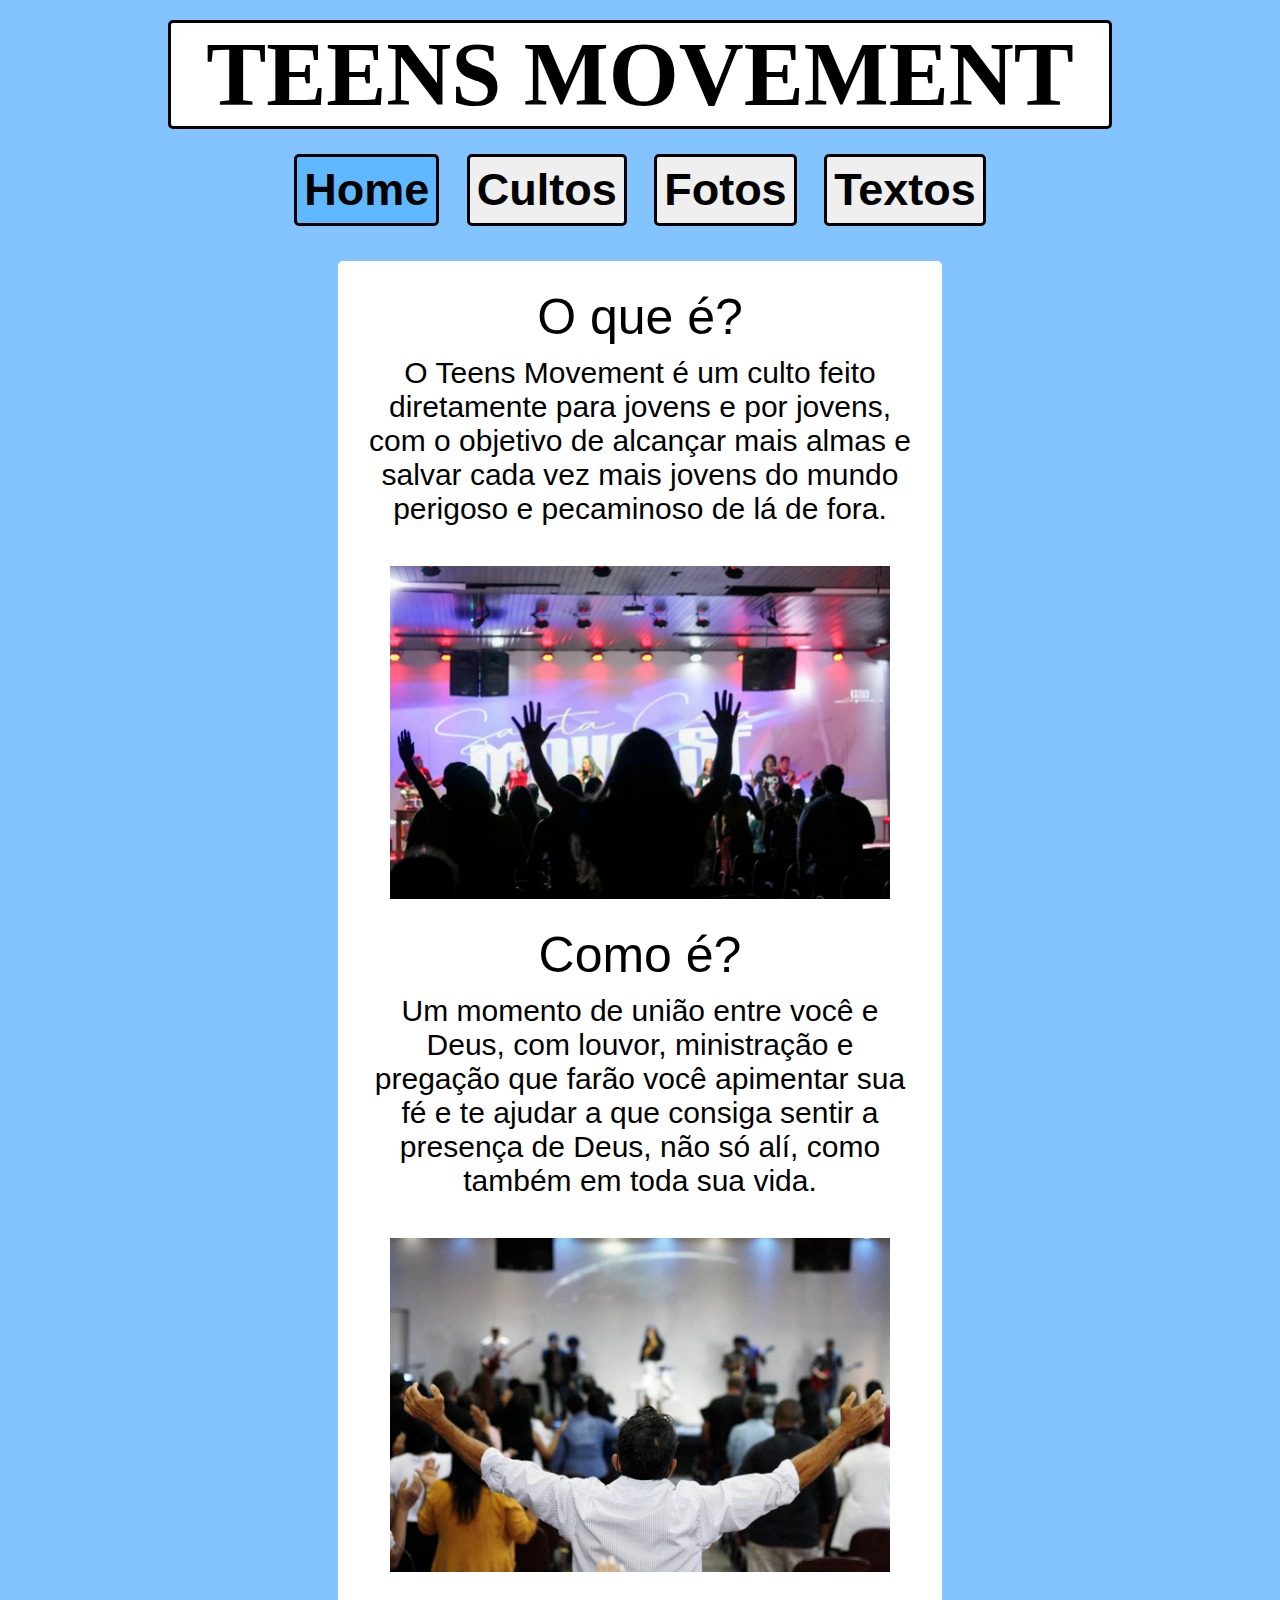
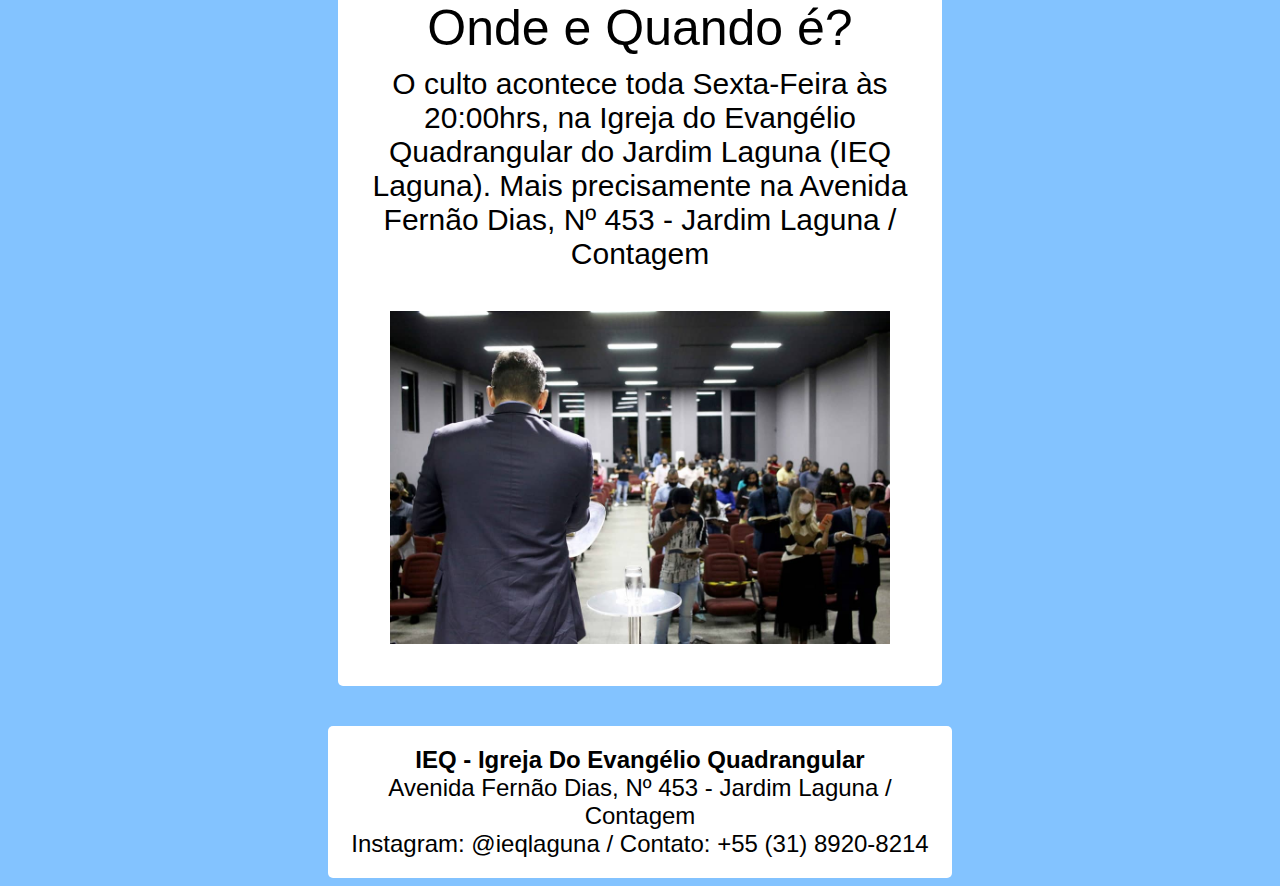
<file: index.html>
<!DOCTYPE html>
<html lang="pt-br">
<head>
    <meta charset="UTF-8">
    <title>IEQ Teens Movement</title>
    <link rel="stylesheet" type="text/css" href="style.css">
</head>
<body>
    
    <header>
    <div class="tm"><strong>TEENS MOVEMENT</strong></div>

    <nav>
    <ul id="lista1">
        <li> <a href="index.html"><button style="border-radius: 5px; padding: 7px; cursor: pointer; color: rgb(0, 0, 0);border: none; border-style: solid; font-size: 45px; background-color: rgb(96, 184, 255);"> <strong>Home</strong></button></a> </li>
        <li> <a href="cultos.html"><button style="border-radius: 5px; padding: 7px; cursor: pointer; color: rgb(0, 0, 0);border: none; border-style: solid; font-size: 45px;"> <strong>Cultos</strong></button></a> </li>
        <li> <a href="fotos.html"><button style= "border-radius: 5px; padding: 7px; cursor: pointer; color: rgb(0, 0, 0);border: none; border-style: solid; font-size: 45px;"> <strong>Fotos</strong></button></a> </li>
        <li> <a href="textos.html"><button style="border-radius: 5px; padding: 7px; cursor: pointer; color: rgb(0, 0, 0);border: none; border-style: solid; font-size: 45px;"> <strong>Textos</strong></button></a> </li>
    </ul>
    </nav>
    </header>

    <main>
        <div id="divmain">

            <div id="title">
            O que é? 
            </div>
            <div id="text">
            O Teens Movement é um culto feito diretamente para jovens e por jovens, com o objetivo de alcançar mais almas e salvar cada vez mais jovens do mundo perigoso e pecaminoso de lá de fora.
            <img id="imgindex" src="imagensindex/index1.png" width=500 >
            </div>

            <div id="title">
            Como é?
            </div>
            <div id="text">
            Um momento de união entre você e Deus, com louvor, ministração e pregação que farão você apimentar sua fé e te ajudar a que consiga sentir a presença de Deus, não só alí, como também em toda sua vida.
            <img id="imgindex" src="imagensindex/index2.png" width=500 >
            </div>

            <div id="title">
            Onde e Quando é?
            </div>
            <div id="text">
            O culto acontece toda Sexta-Feira às 20:00hrs, na Igreja do Evangélio Quadrangular do Jardim Laguna (IEQ Laguna). Mais precisamente na Avenida Fernão Dias, Nº 453 - Jardim Laguna / Contagem
            <img id="imgindex" src="imagensindex/index3.jpg" width=500 >
            </div>
            </div>

        </div>
    </main>

    <footer>

        <strong>IEQ - Igreja Do Evangélio Quadrangular</strong><br>
        Avenida Fernão Dias, Nº 453 - Jardim Laguna / Contagem <br>
        Instagram: @ieqlaguna / Contato: +55 (31) 8920-8214 

    </footer>

</body>
</html>
</file>
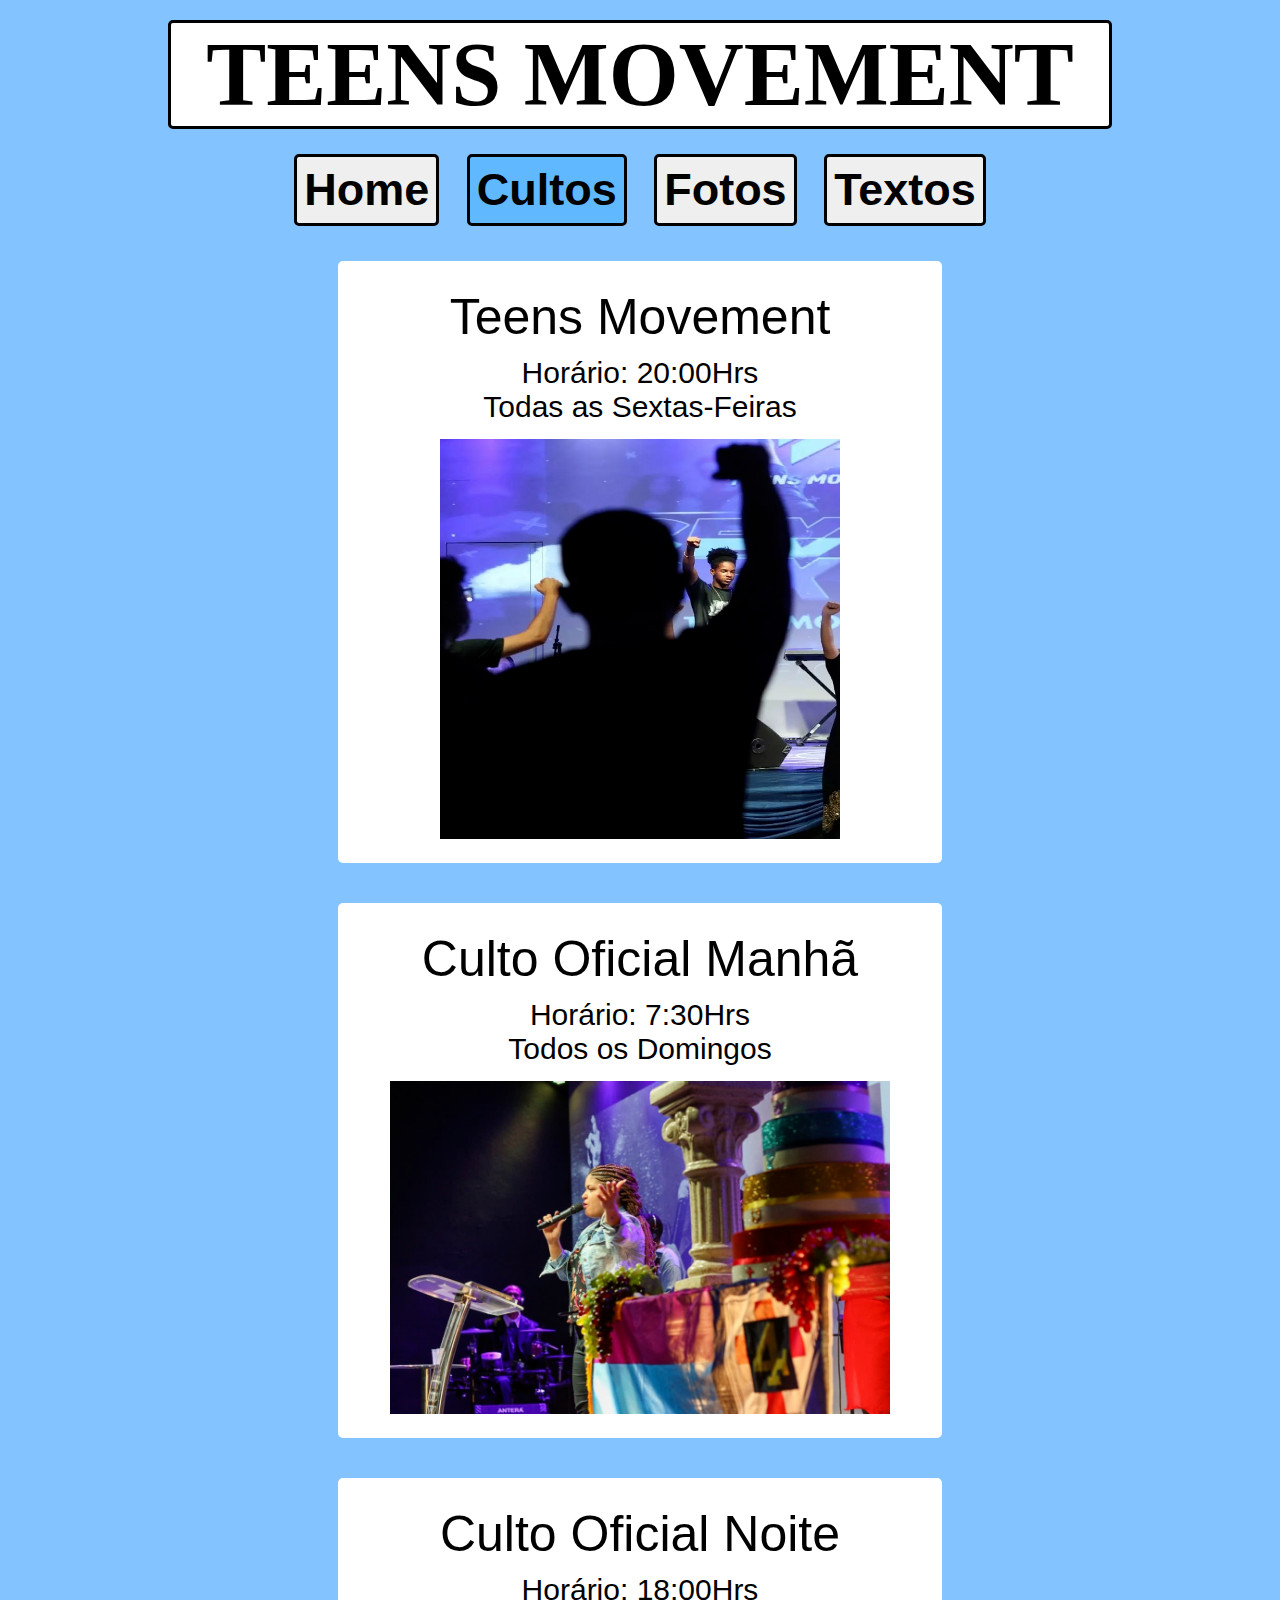
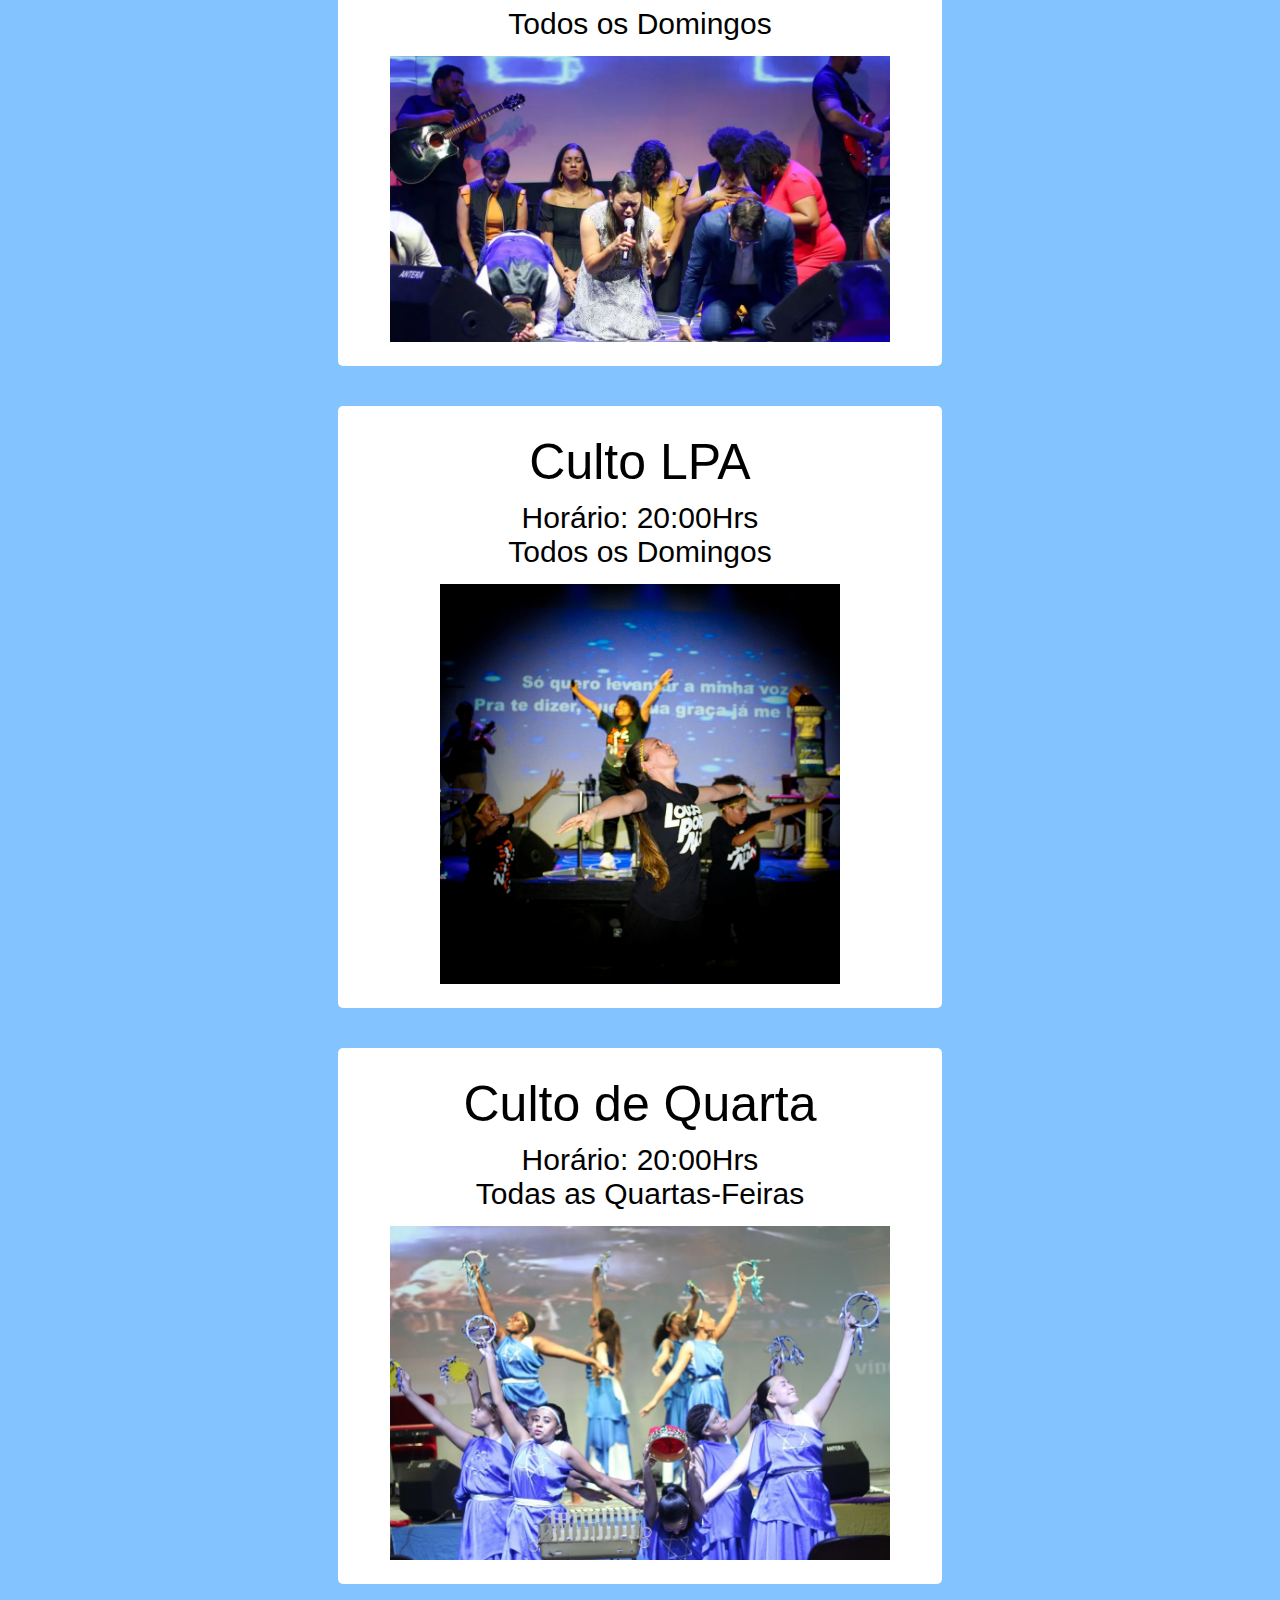
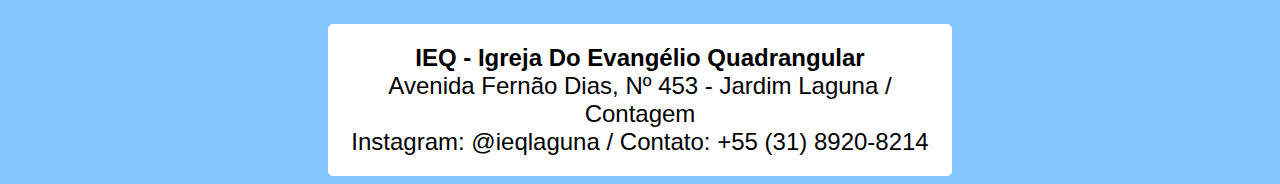
<file: cultos.html>
<!DOCTYPE html>
<html lang="pt-br">
<head>
    <meta charset="UTF-8">
    <title>IEQ Teens Movement</title>
    <link rel="stylesheet" type="text/css" href="style.css">
</head>
<body>
    
    <header>
    <div class="tm"><strong>TEENS MOVEMENT</strong></div>

    <nav>
    <ul id="lista1">
        <li> <a href="index.html"><button style="border-radius: 5px; padding: 7px; cursor: pointer; color: rgb(0, 0, 0);border: none; border-style: solid; font-size: 45px;"> <strong>Home</strong></button></a> </li>
        <li> <a href="cultos.html"><button style="border-radius: 5px; padding: 7px; cursor: pointer; color: rgb(0, 0, 0);border: none; border-style: solid; font-size: 45px; background-color: rgb(96, 184, 255);"> <strong>Cultos</strong></button></a> </li>
        <li> <a href="fotos.html"><button style= "border-radius: 5px; padding: 7px; cursor: pointer; color: rgb(0, 0, 0);border: none; border-style: solid; font-size: 45px;"> <strong>Fotos</strong></button></a> </li>
        <li> <a href="textos.html"><button style="border-radius: 5px; padding: 7px; cursor: pointer; color: rgb(0, 0, 0);border: none; border-style: solid; font-size: 45px;"> <strong>Textos</strong></button></a> </li>
    </ul>
    </nav>
    </header>

<main>
    
    <div id="divmain">
        <div id="title">
            Teens Movement
        </div>
        <div id="text">
            Horário: 20:00Hrs <br>
            Todas as Sextas-Feiras
        </div>
        <img src="imagenscultos/cultos1.png" width=400 height=400 >
    </div>

    <div id="divmain">
        <div id="title">
            Culto Oficial Manhã
        </div>
        <div id="text">
            Horário: 7:30Hrs <br>
            Todos os Domingos
        </div>
        <img src="imagenscultos/cultos4.png" width=500 >
        
    </div>

    <div id="divmain">
        <div id="title">
            Culto Oficial Noite
        </div>
        <div id="text">
            Horário: 18:00Hrs <br>
            Todos os Domingos
        </div>
        <img src="imagenscultos/cultos3.jpg" width=500 >
    </div>

    <div id="divmain">
        <div id="title">
            Culto LPA
        </div>
        <div id="text">
            Horário: 20:00Hrs <br>
            Todos os Domingos
        </div>
        <img src="imagenscultos/cultos2.png" width=400 >
    </div>

    <div id="divmain">
        <div id="title">
            Culto de Quarta
        </div>
        <div id="text">
            Horário: 20:00Hrs <br>
            Todas as Quartas-Feiras
        </div>
        <img src="imagenscultos/cultos5.jpg" width=500 >    

    </div>
    </main>

<footer>

    <strong>IEQ - Igreja Do Evangélio Quadrangular</strong><br>
    Avenida Fernão Dias, Nº 453 - Jardim Laguna / Contagem <br>
    Instagram: @ieqlaguna / Contato: +55 (31) 8920-8214 

</footer>
</body>
</html>
</file>
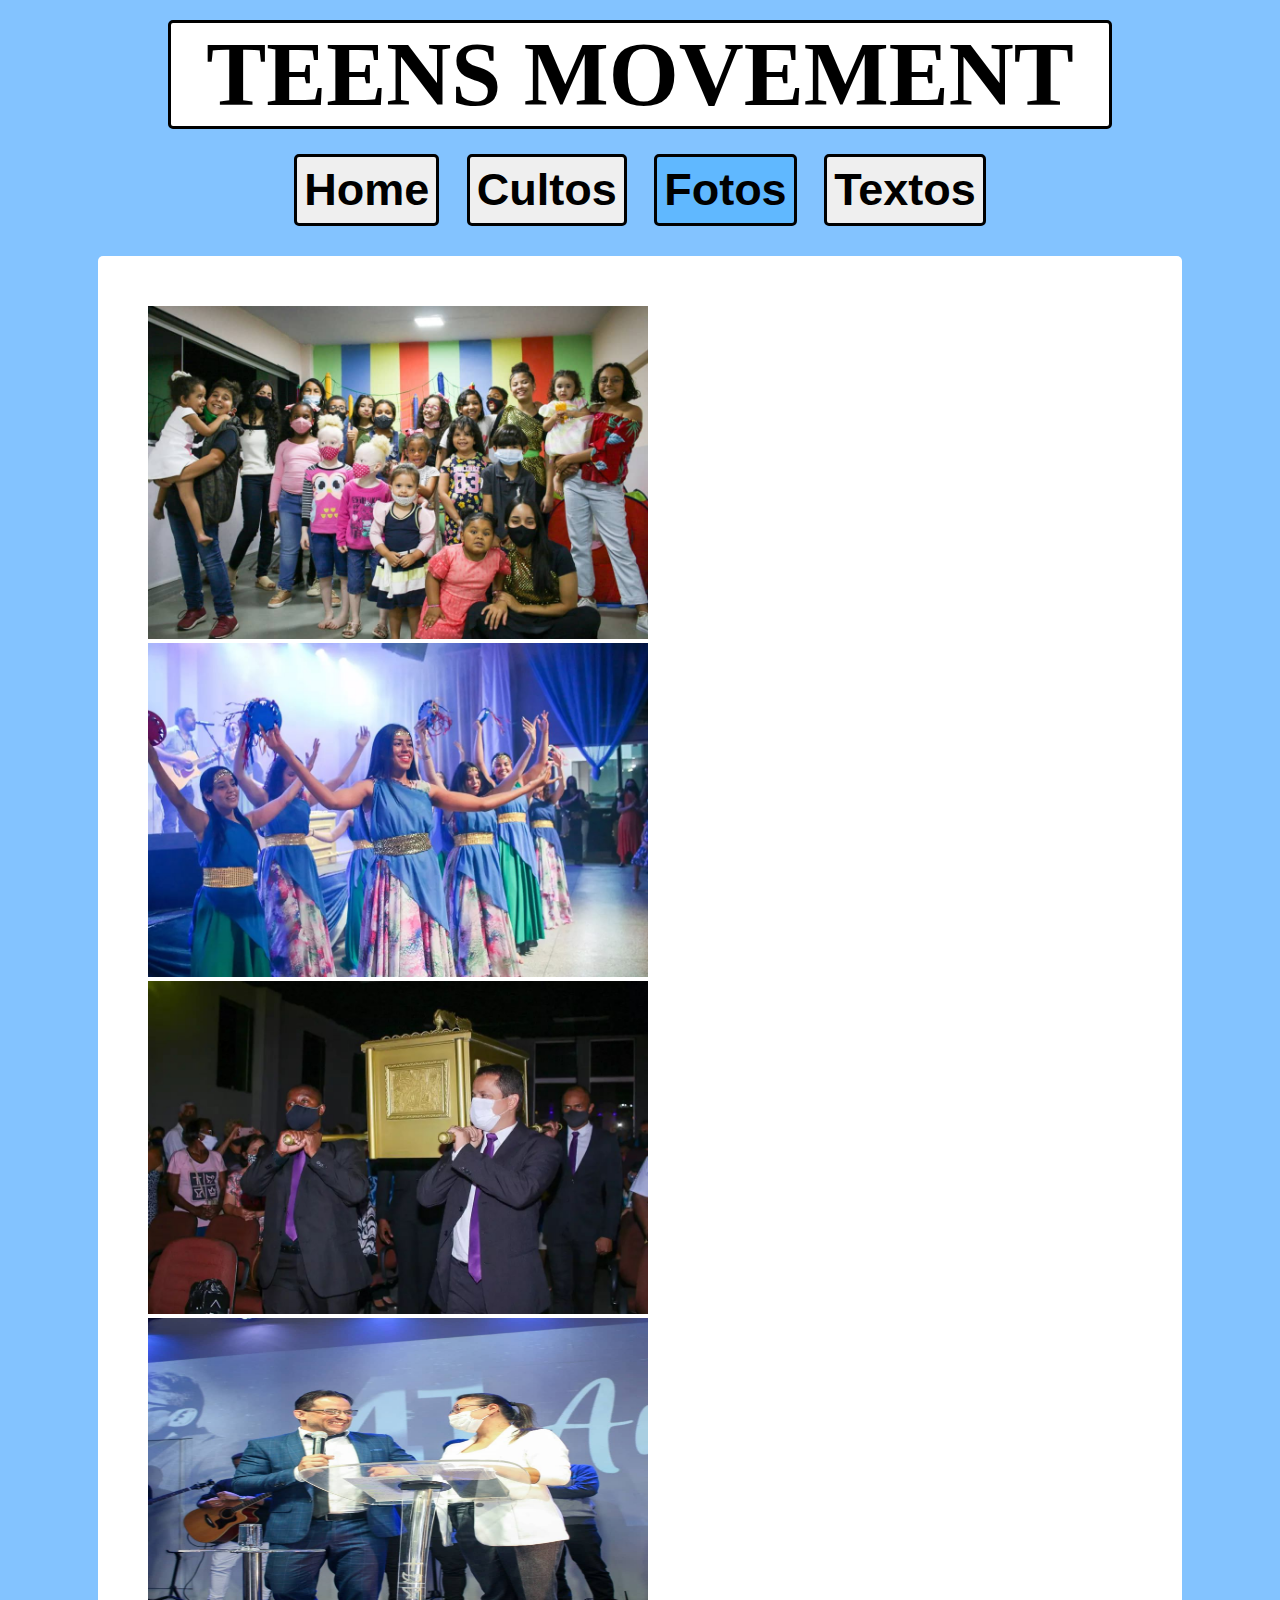
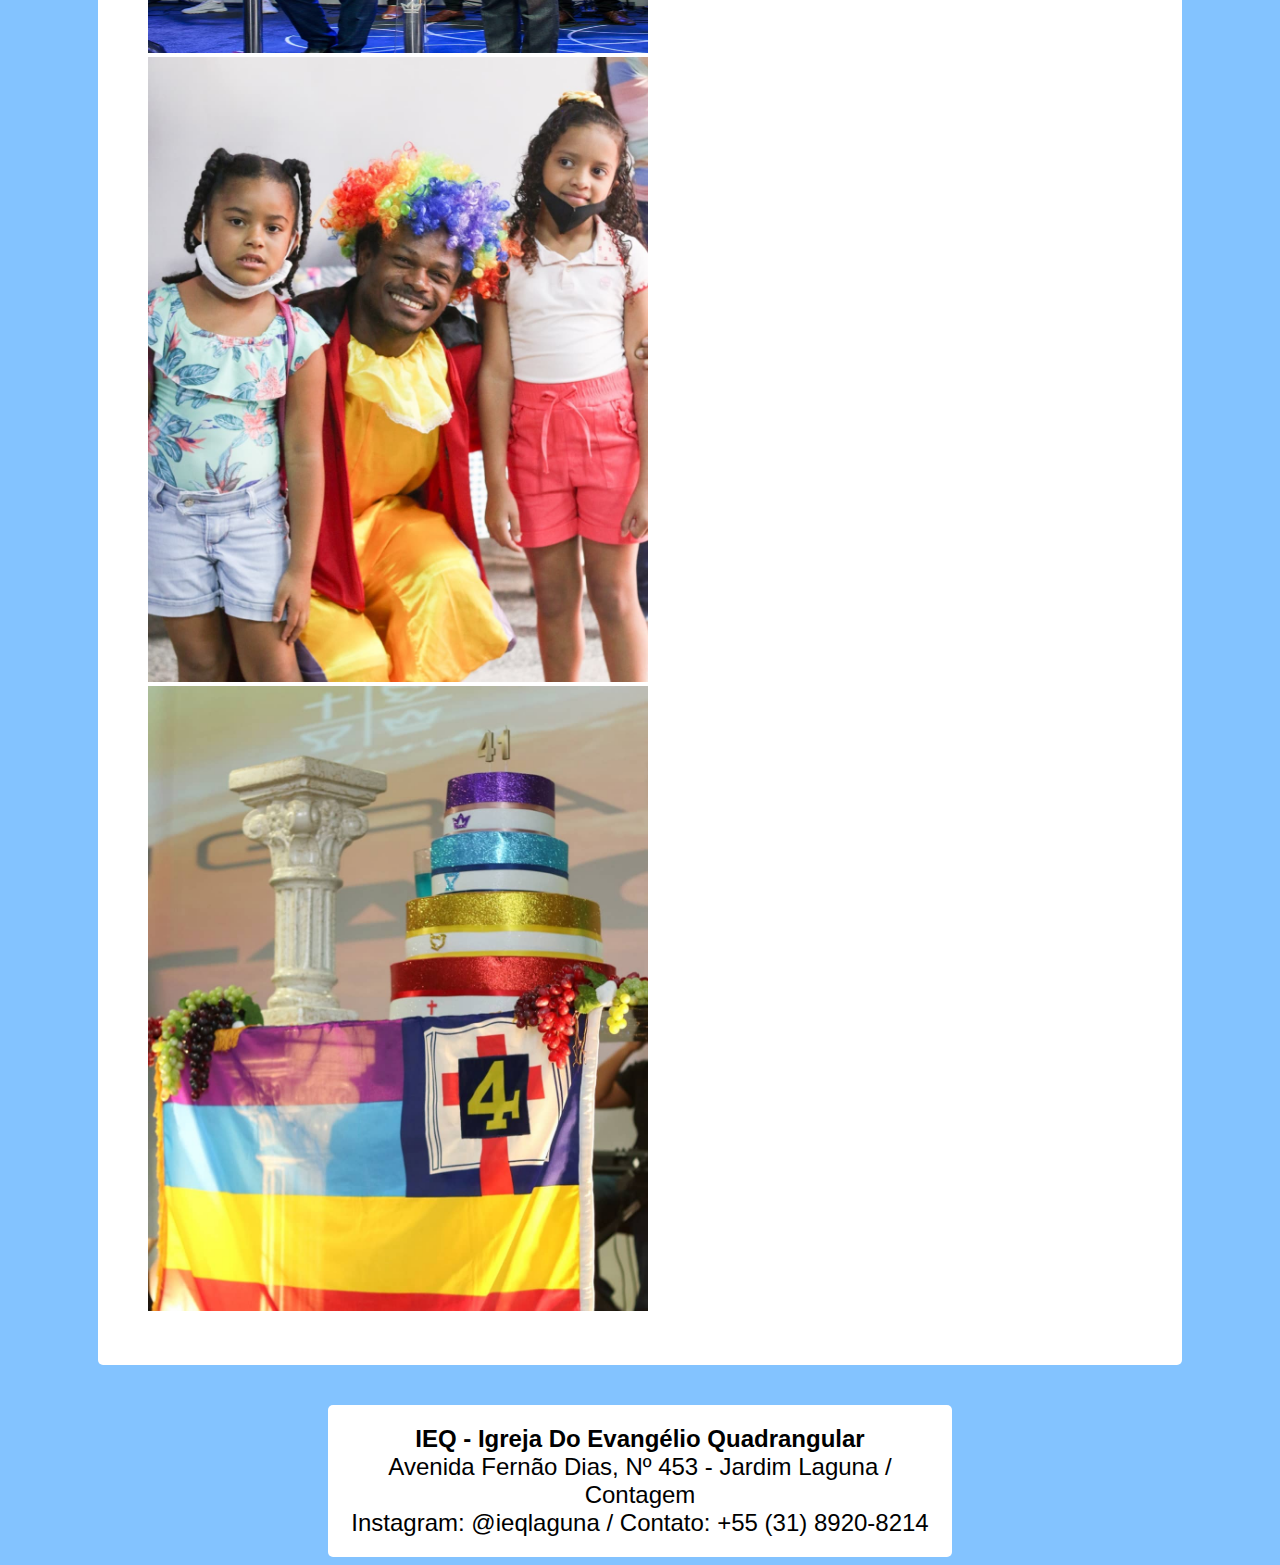
<file: fotos.html>
<!DOCTYPE html>
<html lang="pt-br">
<head>
    <meta charset="UTF-8">
    <title>IEQ Teens Movement</title>
    <link rel="stylesheet" type="text/css" href="style.css">
</head>
<body>
    
    <header>
    <div class="tm"><strong>TEENS MOVEMENT</strong></div>

    <nav>
    <ul id="lista1">
        <li> <a href="index.html"><button style="border-radius: 5px; padding: 7px; cursor: pointer; color: rgb(0, 0, 0);border: none; border-style: solid; font-size: 45px;"> <strong>Home</strong></button></a> </li>
        <li> <a href="cultos.html"><button style="border-radius: 5px; padding: 7px; cursor: pointer; color: rgb(0, 0, 0);border: none; border-style: solid; font-size: 45px;"> <strong>Cultos</strong></button></a> </li>
        <li> <a href="fotos.html"><button style= "border-radius: 5px; padding: 7px; cursor: pointer; color: rgb(0, 0, 0);border: none; border-style: solid; font-size: 45px; background-color: rgb(96, 184, 255);"> <strong>Fotos</strong></button></a> </li>
        <li> <a href="textos.html"><button style="border-radius: 5px; padding: 7px; cursor: pointer; color: rgb(0, 0, 0);border: none; border-style: solid; font-size: 45px;"> <strong>Textos</strong></button></a> </li>
    </ul>
    </nav>
    </header>

    <main>

        <div id="divfoto">

            <img src="imagensfotos/ft1.jpg" width=500 >
            <img src="imagensfotos/ft2.jpg" width=500 >
            <img src="imagensfotos/ft3.jpg" width=500 >
            <img src="imagensfotos/ft4.jpg" width=500 height=335 >
            <img src="imagensfotos/ft5.jpg" width=500 >
            <img src="imagensfotos/ft6.jpg" width=500 >

        </div> 

    </main>

<footer>

    <strong>IEQ - Igreja Do Evangélio Quadrangular</strong><br>
    Avenida Fernão Dias, Nº 453 - Jardim Laguna / Contagem <br>
    Instagram: @ieqlaguna / Contato: +55 (31) 8920-8214 

</footer>
</body>
</html>
</file>
<file: style.css>
body {

    background-color: #83c3ff ;
}

.tm {

    background-color: white;
    border-radius: 5px;
    border-style: solid;
    font-size: 90px;
    font-family: cursive;
    text-align: center;
    padding: auto;
    margin: 160px;
    margin-top: 20px;
    margin-bottom: 10px;
}   


#lista1 {

    margin-left: 0px;
    margin-right: 40px;
    text-align: center;
    list-style: none;
    display: inline;
    font-size: 30px;
    color: #333;

}

ul {
    text-align: center;
}

nav ul li {

    margin-left: 10px;
    margin-right: 10px;
  
    text-align: center;
    list-style: none;
    display: inline;
    font-size: 30px;
    text-decoration: none;

    font-family: cursive;
} 


nav {
 
    margin-top: 25px;
    text-align: center;
}

button {

    transition: transform 0.5s;
    transform: translateX(0) scale(1);
    
    }
    
    button:hover, button:focus 
    
    { transform: translateX(0px) scale(1.2);  }

#divmain {

    background-color: white;
    margin-left: 330px;
    margin-right: 330px;
    margin-top: 35px;
    margin-bottom: 40px;
    padding: 20px;
    padding-top: 7px;
    border-radius: 5px;
    text-align: center;
}

#title{

    font-size: 50px;
    font-family: 'Segoe UI', Tahoma, Geneva, Verdana, sans-serif;
    margin: 10px;
    margin-top: 20px
}

#text  {

    font-size: 30px;
    font-family: 'Segoe UI', Tahoma, Geneva, Verdana, sans-serif;
    margin: 10px;
    margin-top: 10px;
    margin-bottom: 15px;

}

#divfoto {

    background-color: white;
    margin: 90px;
    padding: 50px;
    padding-bottom: 50px;
    border-radius: 5px;
    margin-bottom: 40px;
    margin-top: 30px;
}

#divtexto {

    background-color: white;
    margin: 400px;
    margin-top: 30px;
    margin-bottom: 40px;
    padding: 15px;
    padding-top: 1px;
    padding-bottom: 5px;
    border-radius: 5px;
   
}

#textoselect {

    text-align: center;
    font-family: 'Segoe UI', Tahoma, Geneva, Verdana, sans-serif;
    padding-top: 0px;
}

#btn {

    text-align: center;
    margin: 10px;


}

#botao {

    text-align: center;
    padding: 15px;
    padding-top: 0px;
    font-size: 16px;
}

#imgindex {

    margin-top: 40px;
}

footer {

    padding: 20px;
    margin-left: 320px;
    margin-right: 320px;
    background-color: white;
    border-radius: 5px;
    text-align: center;
    font-family: 'Segoe UI', Tahoma, Geneva, Verdana, sans-serif;
    font-size: 150%;
}
</file>
